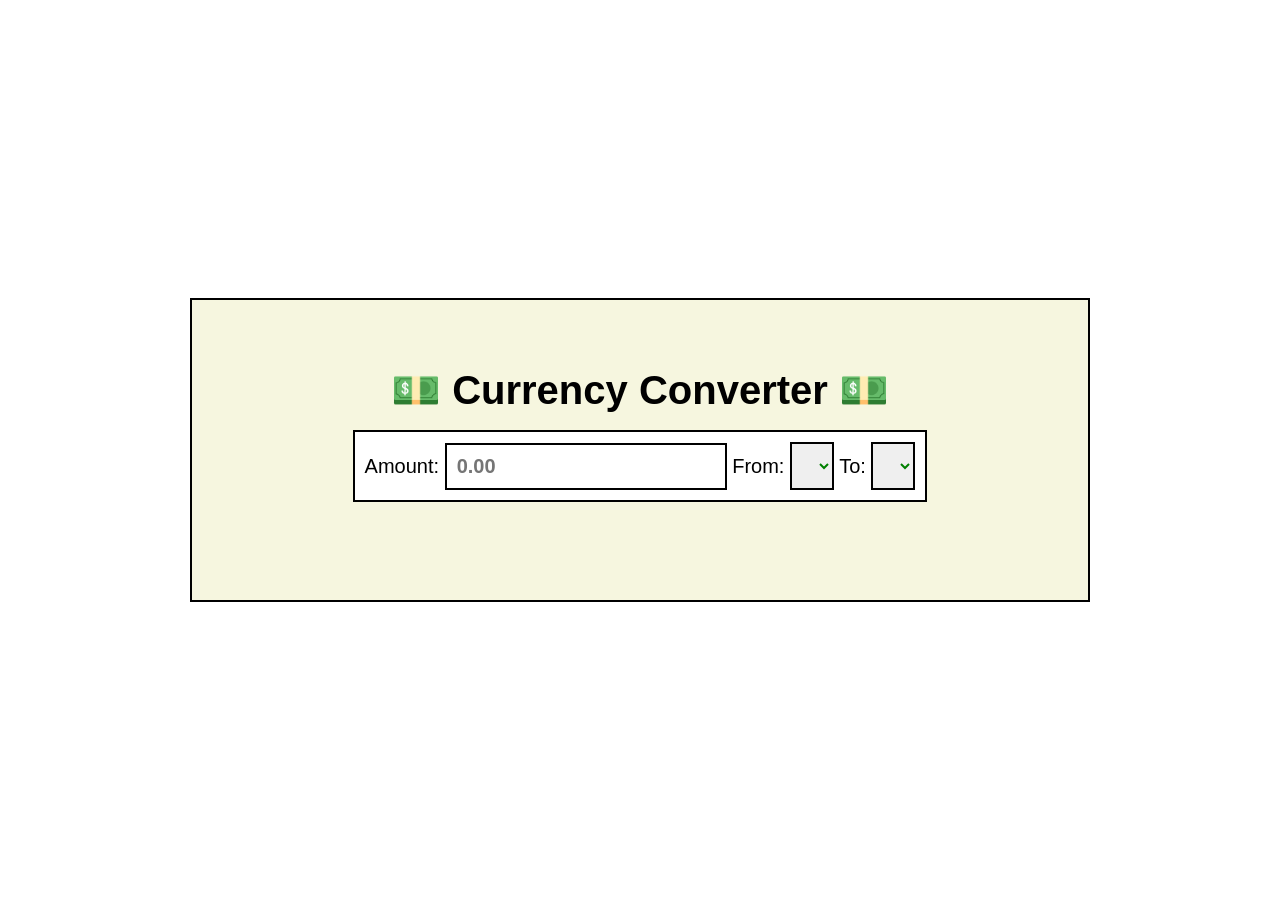
<file: courses/frontend/advanced-javascript/week-3/index.html>
<!doctype html>
<html lang="en">
  <head>
    <meta charset="UTF-8" />
    <meta name="viewport" content="width=device-width, initial-scale=1.0" />
    <title>Currency Calculator</title>
    <link rel="stylesheet" href="./styles.css" />
    <script src="./script.js" defer></script>
  </head>
  <body>
    <div class="calculator">
      <h1>💵 Currency Converter 💵</h1>
      <form class="calc-form">
        <label for="amount">Amount:</label>
        <input
          type="number"
          name="amount"
          id="amount"
          step="0.01"
          min="0"
          placeholder="0.00"
        />
        <label for="currency-from">From:</label>
        <select name="currency-from" id="currency-from"></select>
        <label for="currency-to">To:</label>
        <select name="currency-to" id="currency-to"></select>
      </form>
      <div class="result">
        <span class="result-output"></span>
      </div>
    </div>
  </body>
</html>
</file>
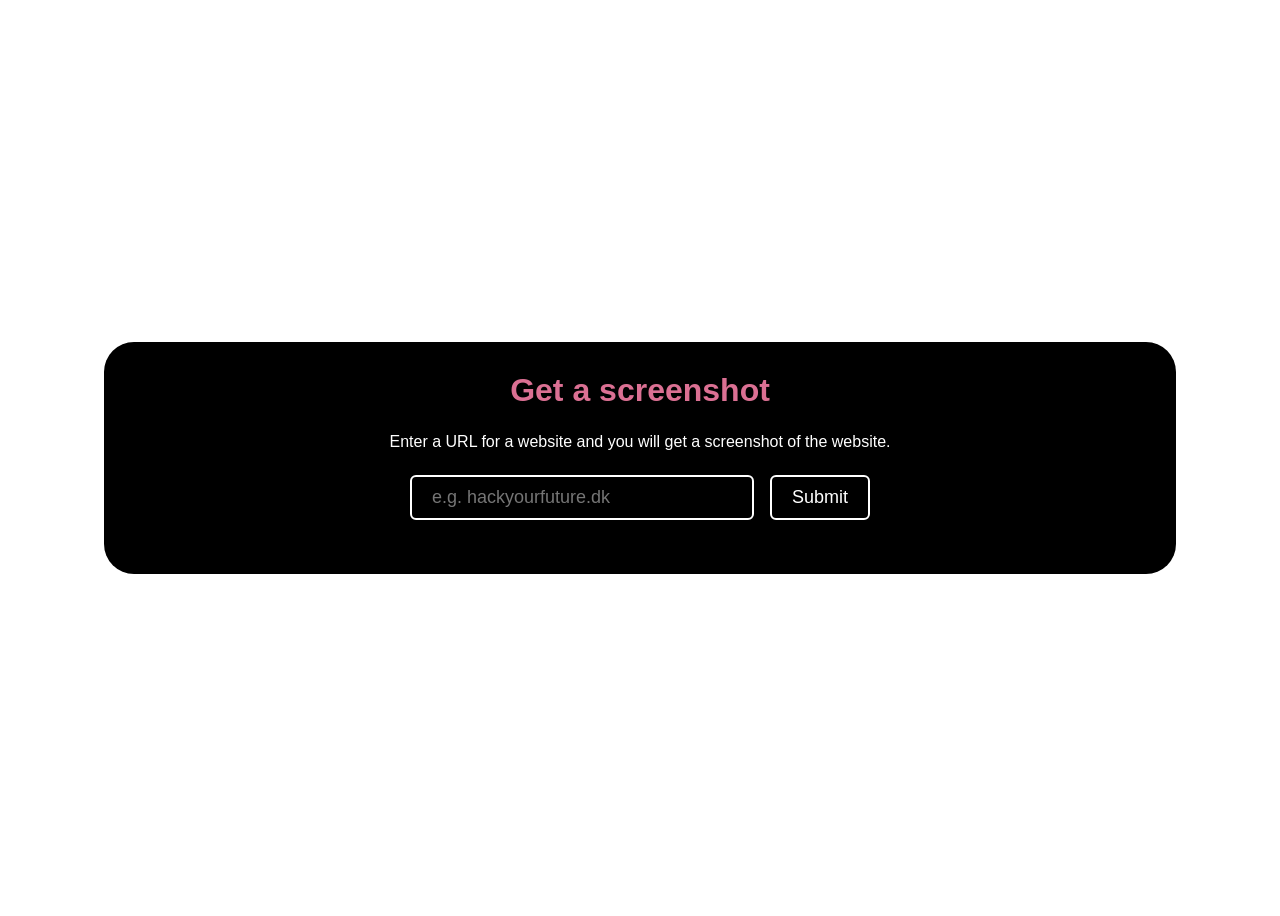
<file: courses/frontend/advanced-javascript/week-4/index.html>
<!doctype html>
<html lang="en">
  <head>
    <meta charset="UTF-8" />
    <meta name="viewport" content="width=device-width, initial-scale=1.0" />
    <title>Get a screenshot</title>
    <link rel="stylesheet" href="./styles.css" />
    <script src="./script.js" defer></script>
  </head>
  <body>
    <div class="app-container">
      <h1 class="app-title">Get a screenshot</h1>
      <p class="app-text">
        Enter a URL for a website and you will get a screenshot of the website.
      </p>
      <form class="url-form">
        <input
          class="url-input"
          type="text"
          placeholder="e.g. hackyourfuture.dk"
          id="url-input"
          name="url-input"
          required
        />
        <button class="submit-button" type="submit">Submit</button>
      </form>
      <h2 class="cards-title">Your screenshots</h2>
      <div class="cards-container"></div>

      <dialog class="modal">
        <button class="close-button" type="button">x</button>
        <img class="result-image" />
        <button class="save-button" type="button">Save</button>
      </dialog>
    </div>
  </body>
</html>
</file>
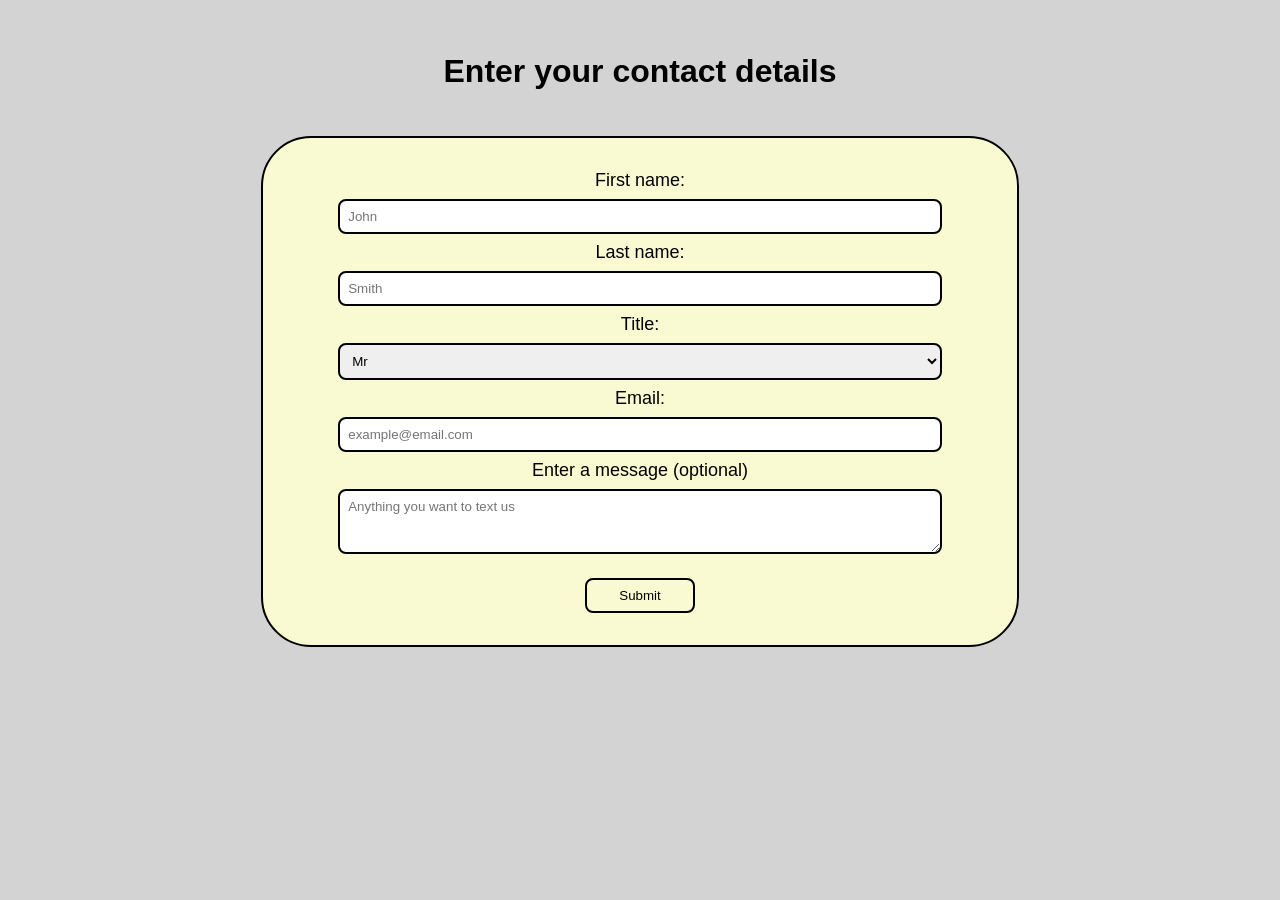
<file: html-css/simple-form/index-3.html>
<!DOCTYPE html>
<html lang="en">
  <head>
    <meta charset="UTF-8" />
    <meta name="viewport" content="width=device-width, initial-scale=1.0" />
    <link rel="stylesheet" href="./styles-3.css" />
    <title>Basic Contact Form</title>
  </head>
  <body>
    <h1>Enter your contact details</h1>
    <form action="#">
      <label for="fname">First name:</label>
      <input type="text" id="fname" name="fname" placeholder="John" required />
      <label for="lname">Last name:</label>
      <input type="text" id="lname" name="lname" placeholder="Smith" required />
      <label for="title">Title:</label>
      <select name="title" id="title">
        <option value="mr">Mr</option>
        <option value="ms">Ms</option>
        <option value="mrs">Mrs</option>
        <option value="miss">Miss</option>
        <option value="dr">Dr</option>
        <option value="sir">Sir</option>
      </select>
      <label for="email">Email:</label>
      <input
        type="email"
        id="email"
        name="email"
        placeholder="example@email.com"
        required
      />
      <label for="message">Enter a message (optional)</label>
      <textarea
        rows="3"
        cols="16"
        name="message"
        id="message"
        placeholder="Anything you want to text us"
      ></textarea>
      <button type="submit">Submit</button>
    </form>
  </body>
</html>
</file>
<file: courses/frontend/advanced-javascript/week-3/styles.css>
body,
h1,
h2,
h3,
h4,
h5,
h6,
p,
ul,
ol,
li,
blockquote {
  margin: 0;
  padding: 0;
}

body {
  background-image: url("https://images.unsplash.com/photo-1698285439441-06c88e37fc0c?q=80&w=1160&auto=format&fit=crop&ixlib=rb-4.1.0&ixid=M3wxMjA3fDB8MHxwaG90by1wYWdlfHx8fGVufDB8fHx8fA%3D%3D");
  background-size: cover;
  background-attachment: fixed;
  display: flex;
  justify-content: center;
  align-items: center;
  font-size: 20px;
  min-height: 100vh;
  font-family: Arial, Helvetica, sans-serif;
}

.calculator {
  display: flex;
  flex-direction: column;
  justify-content: center;
  align-items: center;
  gap: 16px;
  background-color: rgb(245, 245, 220, 0.9);
  width: 70%;
  min-height: 300px;
  border: 2px solid black;
}

.calc-form {
  border: 2px solid black;
  padding: 10px;
  background-color: white;
}

input,
select {
  font-family: inherit;
  border: 2px solid black;
  padding: 10px;
  color: green;
  font-weight: 700;
  font-size: 20px;
}

.result {
  height: 16px;
}

.result-output {
  text-align: center;
  align-self: center;
}

@media (max-width: 950px) {
  h1 {
    font-size: 2.5rem;
    text-align: center;
    align-self: center;
  }

  .calc-form {
    display: flex;
    flex-direction: column;
    gap: 6px;
  }

  .calculator {
    min-height: 500px;
  }
}
</file>
<file: courses/frontend/advanced-javascript/week-4/styles.css>
h1,
p {
  margin: 0;
}

body {
  background-image: url("https://images.unsplash.com/photo-1622126128210-9eed44cfde29?q=80&w=1618&auto=format&fit=crop&ixlib=rb-4.1.0&ixid=M3wxMjA3fDB8MHxwaG90by1wYWdlfHx8fGVufDB8fHx8fA%3D%3D");
  background-position: cover;
  background-repeat: no-repeat;
  background-attachment: fixed;
  display: flex;
  justify-content: center;
  align-items: center;

  font-family: Roboto, sans-serif;
  height: 100vh;
}

.app-container {
  width: 80%;
  background-color: black;
  color: white;
  padding: 30px;
  border-radius: 30px;
  display: flex;
  flex-direction: column;
  gap: 1.5rem;
}

.app-title {
  text-align: center;
  color: palevioletred;
}

.app-text {
  text-align: center;
}

.url-form {
  display: flex;
  justify-content: center;
  gap: 16px;
}

.url-input {
  font-size: 18px;
  width: 300px;
  color: white;
  background: transparent;
  border: 2px solid white;
  border-radius: 6px;
  padding: 10px 20px;
  transition-duration: 0.5s;
  transition-property: border;
}

.url-input:hover {
  border: 2px solid palevioletred;
  scale: 1.01;
}

.submit-button {
  font-size: 18px;
  background-color: transparent;
  border: 2px solid white;
  color: white;
  border-radius: 6px;
  padding: 10px 20px;
  cursor: pointer;
  transition-duration: 0.5s;
  transition-property: border color;
}

.submit-button:hover {
  color: palevioletred;
  border: 2px solid palevioletred;
  scale: 1.01;
}

.modal {
  width: 66%;
  border: 3px solid black;
}

.modal[open] {
  display: flex;
  flex-direction: column;
  justify-content: center;
  align-items: center;
  gap: 16px;
}

.close-button {
  align-self: self-start;
  width: 30px;
  aspect-ratio: 1;
  background-color: transparent;
  font-size: 18px;
  cursor: pointer;
  border-radius: 6px;
  transition-duration: 0.5s;
  transition-property: background-color;
}

.close-button:hover {
  background-color: palevioletred;
}

.result-image {
  width: 80%;
  border-radius: 30px;
  border: 3px solid palevioletred;
}

.save-button {
  background-color: transparent;
  font-size: 18px;
  cursor: pointer;
  padding: 10px 14px;
  border-radius: 6px;
  transition-duration: 0.5s;
  transition-property: background-color;
}

.save-button:hover {
  background-color: palevioletred;
}

.cards-title {
  display: none;
  text-align: center;
  color: palevioletred;
  margin: 0;
}

.cards-container {
  display: flex;
  gap: 16px;
}

.card {
  display: flex;
  flex-direction: column;
  justify-content: center;
  align-items: center;
  gap: 16px;
  max-width: 400px;
}

.card-image {
  width: 100%;
}

.delete-button {
  width: 100px;
  color: white;
  background-color: transparent;
  border: 2px solid white;
  cursor: pointer;
  padding: 10px 14px;
  border-radius: 6px;
  transition-duration: 0.5s;
  transition-property: scale color;
}

.delete-button:hover {
  color: palevioletred;
  border: 2px solid palevioletred;
  scale: 1.01;
}
</file>
<file: html-css/simple-form/styles-3.css>
* {
  box-sizing: border-box;
}

body {
  background-color: lightgrey;
  display: flex;
  flex-direction: column;
  justify-content: center;
  align-items: center;
  margin-top: 2rem;
  gap: 1.5rem;
  font-family: "Lucida Sans", "Lucida Sans Regular", "Lucida Grande",
    "Lucida Sans Unicode", Geneva, Verdana, sans-serif;
}

form {
  display: flex;
  flex-direction: column;
  align-items: center;
  width: 60%;
  gap: 0.5rem;
  background-color: lightgoldenrodyellow;
  padding-block: 2rem;
  border-radius: 50px;
  border: 2px solid black;
}

label {
  font-size: 18px;
}

::placeholder {
  font-family: "Lucida Sans", "Lucida Sans Regular", "Lucida Grande",
    "Lucida Sans Unicode", Geneva, Verdana, sans-serif;
}

select {
  font-family: "Lucida Sans", "Lucida Sans Regular", "Lucida Grande",
    "Lucida Sans Unicode", Geneva, Verdana, sans-serif;
}

input,
select,
textarea {
  width: 80%;
  padding: 0.5rem;
  border-radius: 8px;
  border: 2px solid black;
  outline: none;
}

input:hover {
  border-color: red;
}

select:hover {
  border-color: red;
}

textarea:hover {
  border-color: red;
}

input:focus {
  border: 2px dashed black;
}

select:focus {
  border: 2px dashed black;
}

textarea:focus {
  border: 2px dashed black;
}

button {
  margin-top: 1rem;
  padding: 0.5rem 2rem;
  background-color: transparent;
  box-shadow: none;
  border: 2px solid black;
  border-radius: 8px;
  font-family: "Lucida Sans", "Lucida Sans Regular", "Lucida Grande",
    "Lucida Sans Unicode", Geneva, Verdana, sans-serif;
  cursor: pointer;
}

button:hover {
  border: 2px dashed black;
}
</file>
